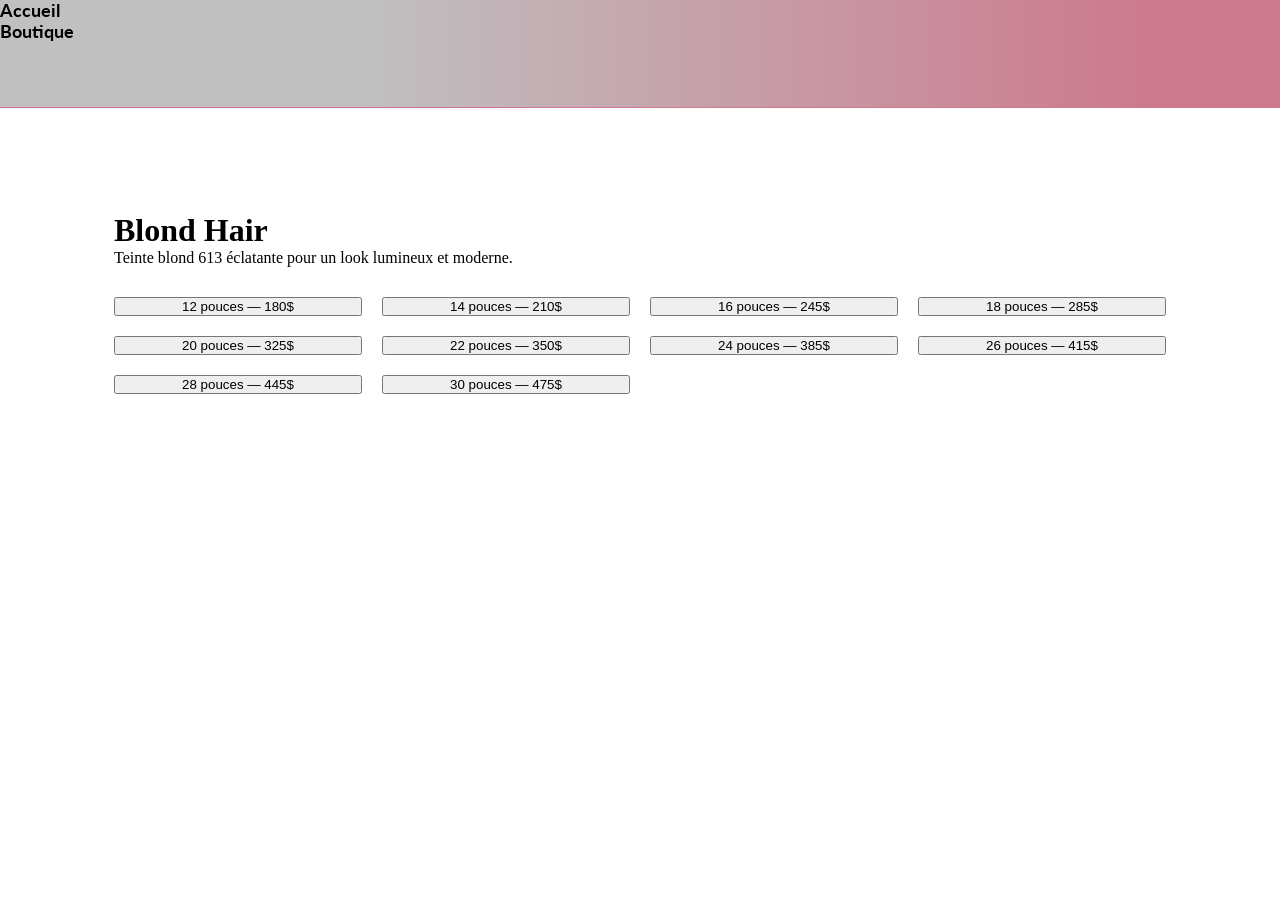
<file: blond.html>
<!DOCTYPE html>
<html lang="fr">
  <head>
    <meta charset="UTF-8" />
    <meta name="viewport" content="width=device-width, initial-scale=1.0" />
    <title>Blond Hair | Luxury Raw Hair</title>
    <meta name="description" content="Blond Hair 613 - extensions blondes lumineuses" />
    <link rel="stylesheet" href="./style/website_style.css" />
    <link rel="stylesheet" href="./style/boutique_style.css" />
    <link rel="stylesheet" href="https://cdn.snipcart.com/themes/v3.4.0/default/snipcart.css" />
  </head>
  <body>
    <nav>
      <ul>
        <li><a href="./index.html">Accueil</a></li>
        <li><a href="./index.html#collection">Boutique</a></li>
      </ul>
    </nav>

    <main style="max-width: 1100px; margin: 80px auto; padding: 24px;">
      <div class="product-page">
        <h1>Blond Hair</h1>
        <p>Teinte blond 613 éclatante pour un look lumineux et moderne.</p>

        <div style="display: grid; grid-template-columns: repeat(auto-fit, minmax(220px, 1fr)); gap: 20px; margin-top: 30px;">
          <button class="snipcart-add-item"
            data-item-id="blond-12"
            data-item-name="Blond Hair 12 pouces"
            data-item-price="180"
            data-item-url="https://luxuryrawhair.netlify.app/blond.html"
            data-item-image="https://luxuryrawhair.netlify.app/img/BLONDE_1.png"
            data-item-custom1-name="Texture"
            data-item-custom1-options="Straight"
            data-item-custom2-name="Longueur"
            data-item-custom2-options="12 pouces">
            12 pouces — 180$
          </button>

          <button class="snipcart-add-item"
            data-item-id="blond-14"
            data-item-name="Blond Hair 14 pouces"
            data-item-price="210"
            data-item-url="https://luxuryrawhair.netlify.app/blond.html"
            data-item-image="https://luxuryrawhair.netlify.app/img/BLONDE_1.png"
            data-item-custom1-name="Texture"
            data-item-custom1-options="Straight"
            data-item-custom2-name="Longueur"
            data-item-custom2-options="14 pouces">
            14 pouces — 210$
          </button>

          <button class="snipcart-add-item"
            data-item-id="blond-16"
            data-item-name="Blond Hair 16 pouces"
            data-item-price="245"
            data-item-url="https://luxuryrawhair.netlify.app/blond.html"
            data-item-image="https://luxuryrawhair.netlify.app/img/BLONDE_1.png"
            data-item-custom1-name="Texture"
            data-item-custom1-options="Straight"
            data-item-custom2-name="Longueur"
            data-item-custom2-options="16 pouces">
            16 pouces — 245$
          </button>

          <button class="snipcart-add-item"
            data-item-id="blond-18"
            data-item-name="Blond Hair 18 pouces"
            data-item-price="285"
            data-item-url="https://luxuryrawhair.netlify.app/blond.html"
            data-item-image="https://luxuryrawhair.netlify.app/img/BLONDE_1.png"
            data-item-custom1-name="Texture"
            data-item-custom1-options="Straight"
            data-item-custom2-name="Longueur"
            data-item-custom2-options="18 pouces">
            18 pouces — 285$
          </button>

          <button class="snipcart-add-item"
            data-item-id="blond-20"
            data-item-name="Blond Hair 20 pouces"
            data-item-price="325"
            data-item-url="https://luxuryrawhair.netlify.app/blond.html"
            data-item-image="https://luxuryrawhair.netlify.app/img/BLONDE_1.png"
            data-item-custom1-name="Texture"
            data-item-custom1-options="Straight"
            data-item-custom2-name="Longueur"
            data-item-custom2-options="20 pouces">
            20 pouces — 325$
          </button>

          <button class="snipcart-add-item"
            data-item-id="blond-22"
            data-item-name="Blond Hair 22 pouces"
            data-item-price="350"
            data-item-url="https://luxuryrawhair.netlify.app/blond.html"
            data-item-image="https://luxuryrawhair.netlify.app/img/BLONDE_1.png"
            data-item-custom1-name="Texture"
            data-item-custom1-options="Straight"
            data-item-custom2-name="Longueur"
            data-item-custom2-options="22 pouces">
            22 pouces — 350$
          </button>

          <button class="snipcart-add-item"
            data-item-id="blond-24"
            data-item-name="Blond Hair 24 pouces"
            data-item-price="385"
            data-item-url="https://luxuryrawhair.netlify.app/blond.html"
            data-item-image="https://luxuryrawhair.netlify.app/img/BLONDE_1.png"
            data-item-custom1-name="Texture"
            data-item-custom1-options="Straight"
            data-item-custom2-name="Longueur"
            data-item-custom2-options="24 pouces">
            24 pouces — 385$
          </button>

          <button class="snipcart-add-item"
            data-item-id="blond-26"
            data-item-name="Blond Hair 26 pouces"
            data-item-price="415"
            data-item-url="https://luxuryrawhair.netlify.app/blond.html"
            data-item-image="https://luxuryrawhair.netlify.app/img/BLONDE_1.png"
            data-item-custom1-name="Texture"
            data-item-custom1-options="Straight"
            data-item-custom2-name="Longueur"
            data-item-custom2-options="26 pouces">
            26 pouces — 415$
          </button>

          <button class="snipcart-add-item"
            data-item-id="blond-28"
            data-item-name="Blond Hair 28 pouces"
            data-item-price="445"
            data-item-url="https://luxuryrawhair.netlify.app/blond.html"
            data-item-image="https://luxuryrawhair.netlify.app/img/BLONDE_1.png"
            data-item-custom1-name="Texture"
            data-item-custom1-options="Straight"
            data-item-custom2-name="Longueur"
            data-item-custom2-options="28 pouces">
            28 pouces — 445$
          </button>

          <button class="snipcart-add-item"
            data-item-id="blond-30"
            data-item-name="Blond Hair 30 pouces"
            data-item-price="475"
            data-item-url="https://luxuryrawhair.netlify.app/blond.html"
            data-item-image="https://luxuryrawhair.netlify.app/img/BLONDE_1.png"
            data-item-custom1-name="Texture"
            data-item-custom1-options="Straight"
            data-item-custom2-name="Longueur"
            data-item-custom2-options="30 pouces">
            30 pouces — 475$
          </button>
        </div>
      </div>
    </main>

    <script>
      window.SnipcartSettings = {
        publicApiKey: "ODk4YWQ1ZGYtMzM3Zi00MzZmLThhMDktMGUzYzZkMDczMzY3NjM4ODEwNjgxOTY5OTM5OTAx",
        loadStrategy: "on-user-interaction",
        currency: 'cad',
        modalStyle: 'side',
      };
    </script>
    <script src="https://cdn.snipcart.com/themes/v3.4.0/default/snipcart.js"></script>
    <div hidden id="snipcart" data-api-key="ODk4YWQ1ZGYtMzM3Zi00MzZmLThhMDktMGUzYzZkMDczMzY3NjM4ODEwNjgxOTY5OTM5OTAx"></div>
  </body>
</html>
</file>
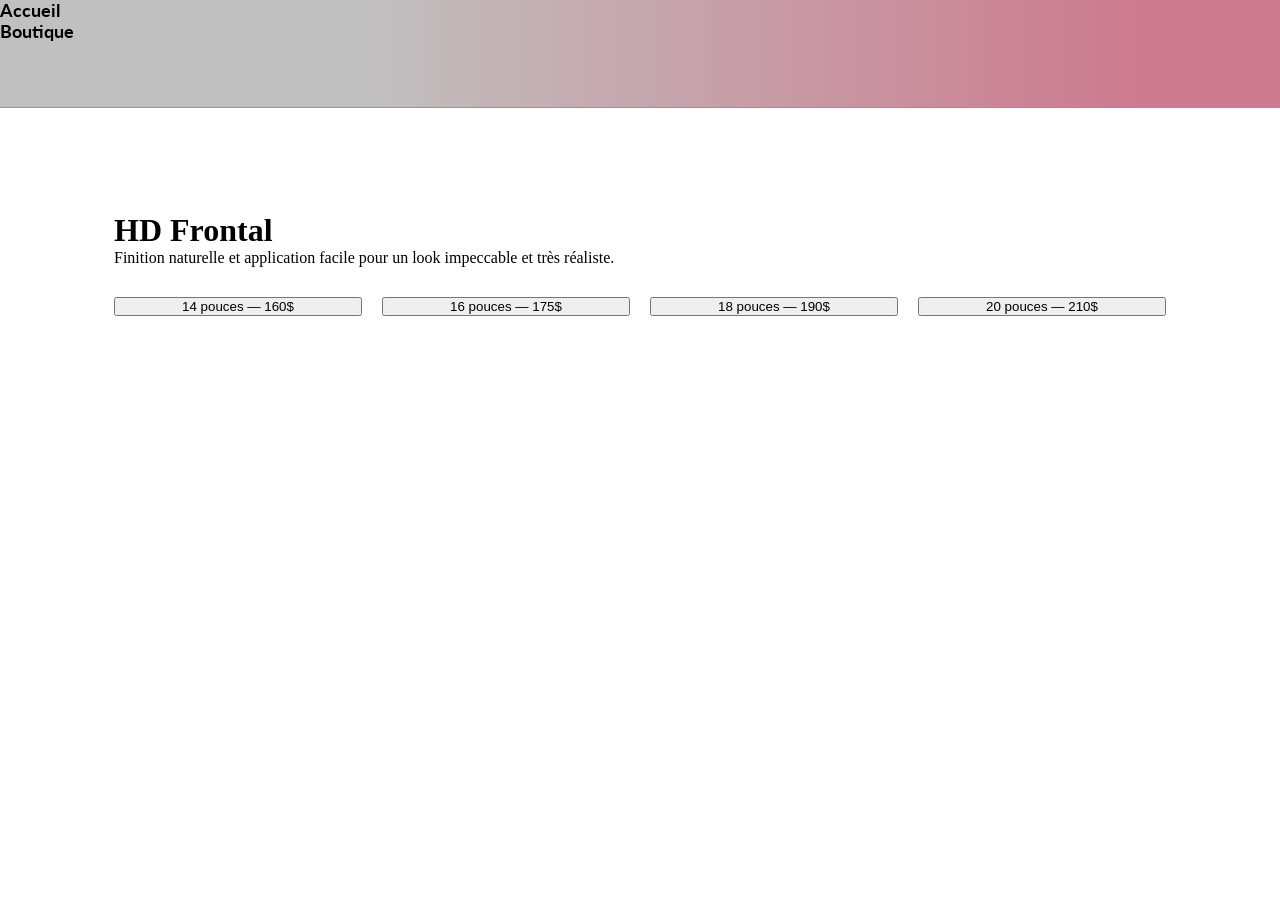
<file: hd-closure.html>
<!DOCTYPE html>
<html lang="fr">
  <head>
    <meta charset="UTF-8" />
    <meta name="viewport" content="width=device-width, initial-scale=1.0" />
    <title>HD Closures | Luxury Raw Hair</title>
    <meta name="description" content="Lace HD premium product with natural finish and easy application" />
    <link rel="stylesheet" href="./style/website_style.css" />
    <link rel="stylesheet" href="./style/boutique_style.css" />
    <link rel="stylesheet" href="https://cdn.snipcart.com/themes/v3.4.0/default/snipcart.css" />
  </head>
  <body>
    <nav>
      <ul>
        <li><a href="./index.html">Accueil</a></li>
        <li><a href="./index.html#collection">Boutique</a></li>
      </ul>
    </nav>

    <main style="max-width: 1100px; margin: 80px auto; padding: 24px;">
      <div class="product-page">
        <h1>HD Frontal</h1>
        <p>Finition naturelle et application facile pour un look impeccable et très réaliste.</p>

        <div style="display: grid; grid-template-columns: repeat(auto-fit, minmax(220px, 1fr)); gap: 20px; margin-top: 30px;">
          <button class="snipcart-add-item"
            data-item-id="hd_closure-14"
            data-item-name="HD Closure 14 pouces"
            data-item-price="160"
            data-item-url="https://luxuryrawhair.netlify.app/hd-closure.html"
            data-item-image="https://luxuryrawhair.netlify.app/img/LACE_1.png"
            data-item-custom1-name="Texture"
            data-item-custom1-options="Straight|Body Wave"
            data-item-custom2-name="Longueur"
            data-item-custom2-options="14 pouces">
            14 pouces — 160$
          </button>

          <button class="snipcart-add-item"
            data-item-id="hd_closure-16"
            data-item-name="HD Closure 16 pouces"
            data-item-price="175"
            data-item-url="https://luxuryrawhair.netlify.app/hd-closure.html"
            data-item-image="https://luxuryrawhair.netlify.app/img/LACE_1.png"
            data-item-custom1-name="Texture"
            data-item-custom1-options="Straight|Body Wave"
            data-item-custom2-name="Longueur"
            data-item-custom2-options="16 pouces">
            16 pouces — 175$
          </button>

          <button class="snipcart-add-item"
            data-item-id="hd_closure-18"
            data-item-name="HD Closure 18 pouces"
            data-item-price="190"
            data-item-url="https://luxuryrawhair.netlify.app/hd-closure.html"
            data-item-image="https://luxuryrawhair.netlify.app/img/LACE_1.png"
            data-item-custom1-name="Texture"
            data-item-custom1-options="Straight|Body Wave"
            data-item-custom2-name="Longueur"
            data-item-custom2-options="18 pouces">
            18 pouces — 190$
          </button>

          <button class="snipcart-add-item"
            data-item-id="hd_closure-20"
            data-item-name="HD Closure 20 pouces"
            data-item-price="210"
            data-item-url="https://luxuryrawhair.netlify.app/hd-closure.html"
            data-item-image="https://luxuryrawhair.netlify.app/img/LACE_1.png"
            data-item-custom1-name="Texture"
            data-item-custom1-options="Straight|Body Wave"
            data-item-custom2-name="Longueur"
            data-item-custom2-options="20 pouces">
            20 pouces — 210$
          </button>
        </div>
      </div>
    </main>

    <script>
      window.SnipcartSettings = {
        publicApiKey: "ODk4YWQ1ZGYtMzM3Zi00MzZmLThhMDktMGUzYzZkMDczMzY3NjM4ODEwNjgxOTY5OTM5OTAx",
        loadStrategy: "on-user-interaction",
        currency: 'cad',
        modalStyle: 'side',
      };
    </script>
    <script src="https://cdn.snipcart.com/themes/v3.4.0/default/snipcart.js"></script>
    <div hidden id="snipcart" data-api-key="ODk4YWQ1ZGYtMzM3Zi00MzZmLThhMDktMGUzYzZkMDczMzY3NjM4ODEwNjgxOTY5OTM5OTAx"></div>
  </body>
</html>
</file>
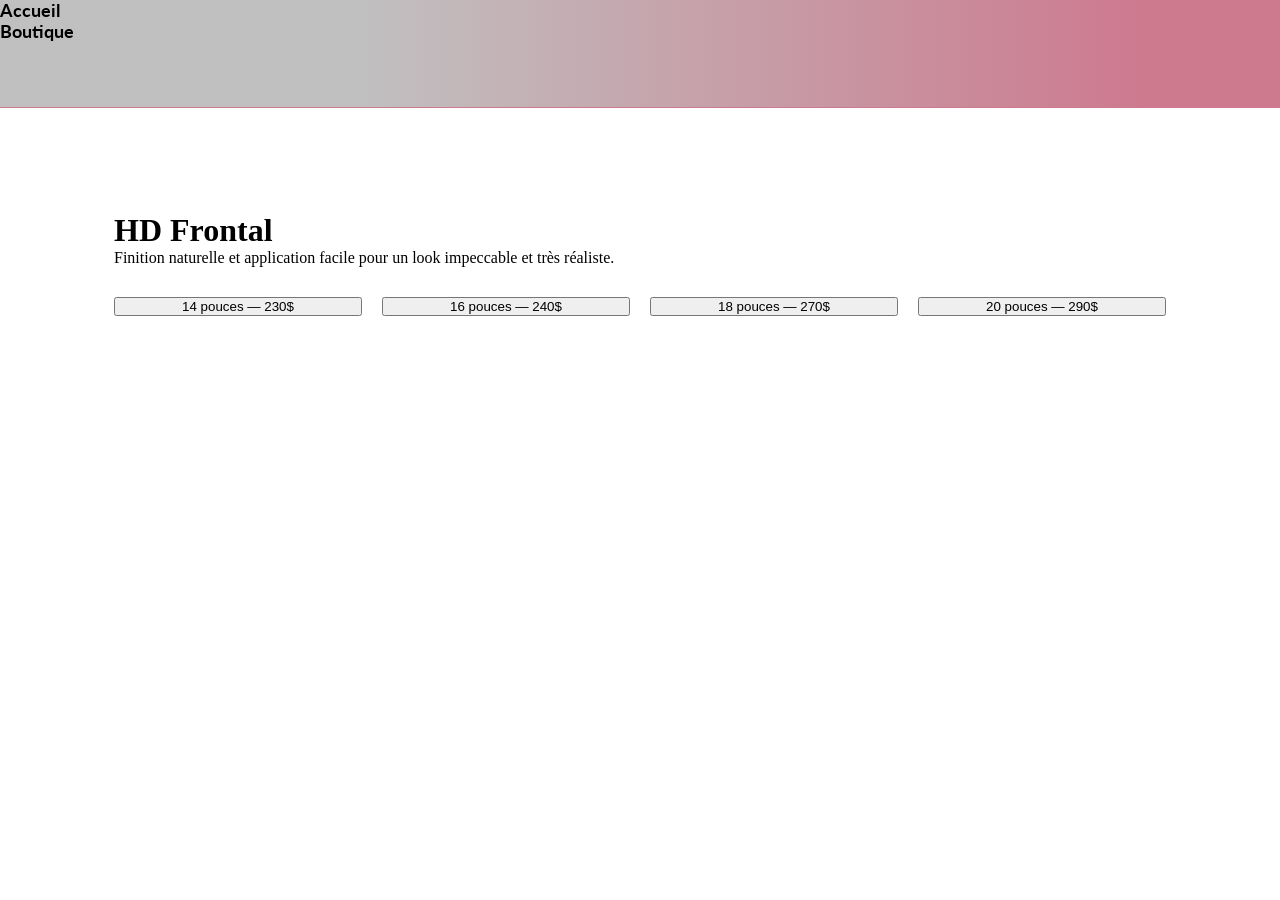
<file: hd-frontal.html>
<!DOCTYPE html>
<html lang="fr">
  <head>
    <meta charset="UTF-8" />
    <meta name="viewport" content="width=device-width, initial-scale=1.0" />
    <title>HD FRONTALS | Luxury Raw Hair</title>
    <meta name="description" content="Lace HD premium product with natural finish and easy application" />
    <link rel="stylesheet" href="./style/website_style.css" />
    <link rel="stylesheet" href="./style/boutique_style.css" />
    <link rel="stylesheet" href="https://cdn.snipcart.com/themes/v3.4.0/default/snipcart.css" />
  </head>
  <body>
    <nav>
      <ul>
        <li><a href="./index.html">Accueil</a></li>
        <li><a href="./index.html#collection">Boutique</a></li>
      </ul>
    </nav>

    <main style="max-width: 1100px; margin: 80px auto; padding: 24px;">
      <div class="product-page">
        <h1>HD Frontal</h1>
        <p>Finition naturelle et application facile pour un look impeccable et très réaliste.</p>

        <div style="display: grid; grid-template-columns: repeat(auto-fit, minmax(220px, 1fr)); gap: 20px; margin-top: 30px;">
          <button class="snipcart-add-item"
            data-item-id="hd_frontal-14"
            data-item-name="HD Frontal 14 pouces"
            data-item-price="230"
            data-item-url="https://luxuryrawhair.netlify.app/hd-frontal.html"
            data-item-image="https://luxuryrawhair.netlify.app/img/LACE_1.png"
            data-item-custom1-name="Texture"
            data-item-custom1-options="Straight|Body Wave"
            data-item-custom2-name="Longueur"
            data-item-custom2-options="14 pouces">
            14 pouces — 230$
          </button>

          <button class="snipcart-add-item"
            data-item-id="hd_frontal-16"
            data-item-name="HD Frontal 16 pouces"
            data-item-price="240"
            data-item-url="https://luxuryrawhair.netlify.app/hd-frontal.html"
            data-item-image="https://luxuryrawhair.netlify.app/img/LACE_1.png"
            data-item-custom1-name="Texture"
            data-item-custom1-options="Straight|Body Wave"
            data-item-custom2-name="Longueur"
            data-item-custom2-options="16 pouces">
            16 pouces — 240$
          </button>

          <button class="snipcart-add-item"
            data-item-id="hd_frontal-18"
            data-item-name="HD Frontal 18 pouces"
            data-item-price="270"
            data-item-url="https://luxuryrawhair.netlify.app/hd-frontal.html"
            data-item-image="https://luxuryrawhair.netlify.app/img/LACE_1.png"
            data-item-custom1-name="Texture"
            data-item-custom1-options="Straight|Body Wave"
            data-item-custom2-name="Longueur"
            data-item-custom2-options="18 pouces">
            18 pouces — 270$
          </button>

          <button class="snipcart-add-item"
            data-item-id="hd_frontal-20"
            data-item-name="HD Frontal 20 pouces"
            data-item-price="290"
            data-item-url="https://luxuryrawhair.netlify.app/hd-frontal.html"
            data-item-image="https://luxuryrawhair.netlify.app/img/LACE_1.png"
            data-item-custom1-name="Texture"
            data-item-custom1-options="Straight|Body Wave"
            data-item-custom2-name="Longueur"
            data-item-custom2-options="20 pouces">
            20 pouces — 290$
          </button>
        </div>
      </div>
    </main>

    <script>
      window.SnipcartSettings = {
        publicApiKey: "ODk4YWQ1ZGYtMzM3Zi00MzZmLThhMDktMGUzYzZkMDczMzY3NjM4ODEwNjgxOTY5OTM5OTAx",
        loadStrategy: "on-user-interaction",
        currency: 'cad',
        modalStyle: 'side',
      };
    </script>
    <script src="https://cdn.snipcart.com/themes/v3.4.0/default/snipcart.js"></script>
    <div hidden id="snipcart" data-api-key="ODk4YWQ1ZGYtMzM3Zi00MzZmLThhMDktMGUzYzZkMDczMzY3NjM4ODEwNjgxOTY5OTM5OTAx"></div>
  </body>
</html>
</file>
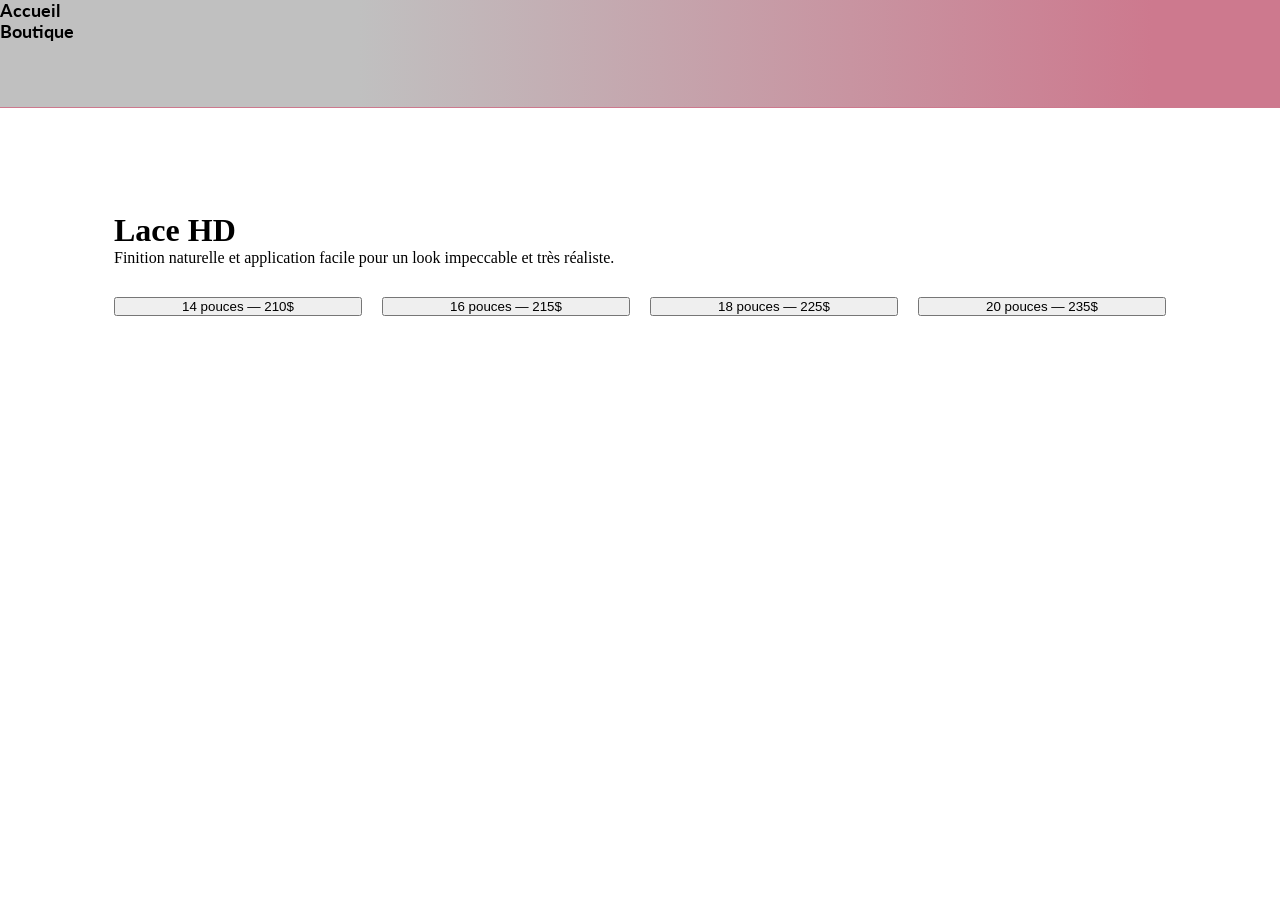
<file: lace-hd.html>
<!DOCTYPE html>
<html lang="fr">
  <head>
    <meta charset="UTF-8" />
    <meta name="viewport" content="width=device-width, initial-scale=1.0" />
    <title>Lace HD | Luxury Raw Hair</title>
    <meta name="description" content="Lace HD premium product with natural finish and easy application" />
    <link rel="stylesheet" href="./style/website_style.css" />
    <link rel="stylesheet" href="./style/boutique_style.css" />
    <link rel="stylesheet" href="https://cdn.snipcart.com/themes/v3.4.0/default/snipcart.css" />
  </head>
  <body>
    <nav>
      <ul>
        <li><a href="./index.html">Accueil</a></li>
        <li><a href="./index.html#collection">Boutique</a></li>
      </ul>
    </nav>

    <main style="max-width: 1100px; margin: 80px auto; padding: 24px;">
      <div class="product-page">
        <h1>Lace HD</h1>
        <p>Finition naturelle et application facile pour un look impeccable et très réaliste.</p>

        <div style="display: grid; grid-template-columns: repeat(auto-fit, minmax(220px, 1fr)); gap: 20px; margin-top: 30px;">
          <button class="snipcart-add-item"
            data-item-id="lace_hd-14"
            data-item-name="Lace HD 14 pouces"
            data-item-price="210"
            data-item-url="https://luxuryrawhair.netlify.app/lace-hd.html"
            data-item-image="https://luxuryrawhair.netlify.app/img/LACE_1.png"
            data-item-custom1-name="Texture"
            data-item-custom1-options="Straight|Body Wave"
            data-item-custom2-name="Longueur"
            data-item-custom2-options="14 pouces">
            14 pouces — 210$
          </button>

          <button class="snipcart-add-item"
            data-item-id="lace_hd-16"
            data-item-name="Lace HD 16 pouces"
            data-item-price="215"
            data-item-url="https://luxuryrawhair.netlify.app/lace-hd.html"
            data-item-image="https://luxuryrawhair.netlify.app/img/LACE_1.png"
            data-item-custom1-name="Texture"
            data-item-custom1-options="Straight|Body Wave"
            data-item-custom2-name="Longueur"
            data-item-custom2-options="16 pouces">
            16 pouces — 215$
          </button>

          <button class="snipcart-add-item"
            data-item-id="lace_hd-18"
            data-item-name="Lace HD 18 pouces"
            data-item-price="225"
            data-item-url="https://luxuryrawhair.netlify.app/lace-hd.html"
            data-item-image="https://luxuryrawhair.netlify.app/img/LACE_1.png"
            data-item-custom1-name="Texture"
            data-item-custom1-options="Straight|Body Wave"
            data-item-custom2-name="Longueur"
            data-item-custom2-options="18 pouces">
            18 pouces — 225$
          </button>

          <button class="snipcart-add-item"
            data-item-id="lace_hd-20"
            data-item-name="Lace HD 20 pouces"
            data-item-price="235"
            data-item-url="https://luxuryrawhair.netlify.app/lace-hd.html"
            data-item-image="https://luxuryrawhair.netlify.app/img/LACE_1.png"
            data-item-custom1-name="Texture"
            data-item-custom1-options="Straight|Body Wave"
            data-item-custom2-name="Longueur"
            data-item-custom2-options="20 pouces">
            20 pouces — 235$
          </button>
        </div>
      </div>
    </main>

    <script>
      window.SnipcartSettings = {
        publicApiKey: "M2NiNzU2NGItZTNiNy00ODQ3LWFjOTktY2E5ZDZkMjg3ZDAzNjM4ODEwNjgxOTY5OTM5OTAx",
        loadStrategy: "on-user-interaction",
        currency: 'cad',
        modalStyle: 'side',
      };
    </script>
    <script src="https://cdn.snipcart.com/themes/v3.4.0/default/snipcart.js"></script>
    <div hidden id="snipcart" data-api-key="M2NiNzU2NGItZTNiNy00ODQ3LWFjOTktY2E5ZDZkMjg3ZDAzNjM4ODEwNjgxOTY5OTM5OTAx"></div>
  </body>
</html>
</file>
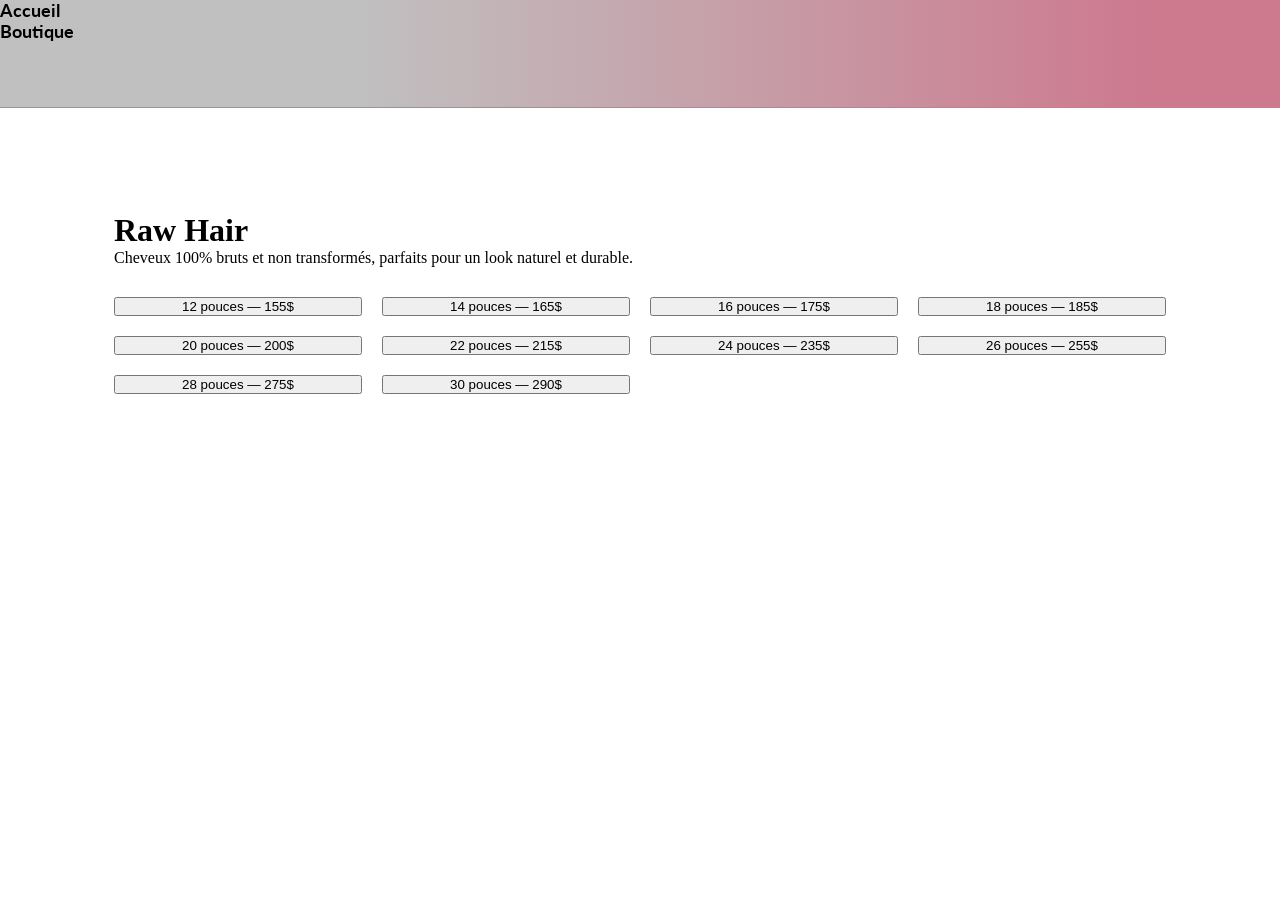
<file: raw-hair.html>
<!DOCTYPE html>
<html lang="fr">
  <head>
    <meta charset="UTF-8" />
    <meta name="viewport" content="width=device-width, initial-scale=1.0" />
    <title>Raw Hair | Luxury Raw Hair</title>
    <meta name="description" content="Raw Hair 100% brut - natural texture and premium quality" />
    <link rel="stylesheet" href="./style/website_style.css" />
    <link rel="stylesheet" href="./style/boutique_style.css" />
    <link rel="stylesheet" href="https://cdn.snipcart.com/themes/v3.4.0/default/snipcart.css" />
  </head>
  <body>
    <nav>
      <ul>
        <li><a href="./index.html">Accueil</a></li>
        <li><a href="./index.html#collection">Boutique</a></li>
      </ul>
    </nav>

    <main style="max-width: 1100px; margin: 80px auto; padding: 24px;">
      <div class="product-page">
        <h1>Raw Hair</h1>
        <p>Cheveux 100% bruts et non transformés, parfaits pour un look naturel et durable.</p>

        <div style="display: grid; grid-template-columns: repeat(auto-fit, minmax(220px, 1fr)); gap: 20px; margin-top: 30px;">
          <button class="snipcart-add-item"
            data-item-id="raw-12"
            data-item-name="Raw Hair 12 pouces"
            data-item-price="155"
            data-item-url="https://luxuryrawhair.netlify.app/raw-hair.html"
            data-item-image="https://luxuryrawhair.netlify.app/img/RAW_1.png"
            data-item-custom1-name="Texture"
            data-item-custom1-options="Straight"
            data-item-custom2-name="Longueur"
            data-item-custom2-options="12 pouces">
            12 pouces — 155$
          </button>

          <button class="snipcart-add-item"
            data-item-id="raw-14"
            data-item-name="Raw Hair 14 pouces"
            data-item-price="165"
            data-item-url="https://luxuryrawhair.netlify.app/raw-hair.html"
            data-item-image="https://luxuryrawhair.netlify.app/img/RAW_1.png"
            data-item-custom1-name="Texture"
            data-item-custom1-options="Straight"
            data-item-custom2-name="Longueur"
            data-item-custom2-options="14 pouces">
            14 pouces — 165$
          </button>

          <button class="snipcart-add-item"
            data-item-id="raw-16"
            data-item-name="Raw Hair 16 pouces"
            data-item-price="175"
            data-item-url="https://luxuryrawhair.netlify.app/raw-hair.html"
            data-item-image="https://luxuryrawhair.netlify.app/img/RAW_1.png"
            data-item-custom1-name="Texture"
            data-item-custom1-options="Straight"
            data-item-custom2-name="Longueur"
            data-item-custom2-options="16 pouces">
            16 pouces — 175$
          </button>

          <button class="snipcart-add-item"
            data-item-id="raw-18"
            data-item-name="Raw Hair 18 pouces"
            data-item-price="185"
            data-item-url="https://luxuryrawhair.netlify.app/raw-hair.html"
            data-item-image="https://luxuryrawhair.netlify.app/img/RAW_1.png"
            data-item-custom1-name="Texture"
            data-item-custom1-options="Straight"
            data-item-custom2-name="Longueur"
            data-item-custom2-options="18 pouces">
            18 pouces — 185$
          </button>

          <button class="snipcart-add-item"
            data-item-id="raw-20"
            data-item-name="Raw Hair 20 pouces"
            data-item-price="200"
            data-item-url="https://luxuryrawhair.netlify.app/raw-hair.html"
            data-item-image="https://luxuryrawhair.netlify.app/img/RAW_1.png"
            data-item-custom1-name="Texture"
            data-item-custom1-options="Straight"
            data-item-custom2-name="Longueur"
            data-item-custom2-options="20 pouces">
            20 pouces — 200$
          </button>

          <button class="snipcart-add-item"
            data-item-id="raw-22"
            data-item-name="Raw Hair 22 pouces"
            data-item-price="215"
            data-item-url="https://luxuryrawhair.netlify.app/raw-hair.html"
            data-item-image="https://luxuryrawhair.netlify.app/img/RAW_1.png"
            data-item-custom1-name="Texture"
            data-item-custom1-options="Straight"
            data-item-custom2-name="Longueur"
            data-item-custom2-options="22 pouces">
            22 pouces — 215$
          </button>

          <button class="snipcart-add-item"
            data-item-id="raw-24"
            data-item-name="Raw Hair 24 pouces"
            data-item-price="235"
            data-item-url="https://luxuryrawhair.netlify.app/raw-hair.html"
            data-item-image="https://luxuryrawhair.netlify.app/img/RAW_1.png"
            data-item-custom1-name="Texture"
            data-item-custom1-options="Straight"
            data-item-custom2-name="Longueur"
            data-item-custom2-options="24 pouces">
            24 pouces — 235$
          </button>

          <button class="snipcart-add-item"
            data-item-id="raw-26"
            data-item-name="Raw Hair 26 pouces"
            data-item-price="255"
            data-item-url="https://luxuryrawhair.netlify.app/raw-hair.html"
            data-item-image="https://luxuryrawhair.netlify.app/img/RAW_1.png"
            data-item-custom1-name="Texture"
            data-item-custom1-options="Straight"
            data-item-custom2-name="Longueur"
            data-item-custom2-options="26 pouces">
            26 pouces — 255$
          </button>

          <button class="snipcart-add-item"
            data-item-id="raw-28"
            data-item-name="Raw Hair 28 pouces"
            data-item-price="275"
            data-item-url="https://luxuryrawhair.netlify.app/raw-hair.html"
            data-item-image="https://luxuryrawhair.netlify.app/img/RAW_1.png"
            data-item-custom1-name="Texture"
            data-item-custom1-options="Straight"
            data-item-custom2-name="Longueur"
            data-item-custom2-options="28 pouces">
            28 pouces — 275$
          </button>

          <button class="snipcart-add-item"
            data-item-id="raw-30"
            data-item-name="Raw Hair 30 pouces"
            data-item-price="290"
            data-item-url="https://luxuryrawhair.netlify.app/raw-hair.html"
            data-item-image="https://luxuryrawhair.netlify.app/img/RAW_1.png"
            data-item-custom1-name="Texture"
            data-item-custom1-options="Straight"
            data-item-custom2-name="Longueur"
            data-item-custom2-options="30 pouces">
            30 pouces — 290$
          </button>
        </div>
      </div>
    </main>

    <script>
      window.SnipcartSettings = {
        publicApiKey: "ODk4YWQ1ZGYtMzM3Zi00MzZmLThhMDktMGUzYzZkMDczMzY3NjM4ODEwNjgxOTY5OTM5OTAx",
        loadStrategy: "on-user-interaction",
        currency: 'cad',
        modalStyle: 'side',
      };
    </script>
    <script src="https://cdn.snipcart.com/themes/v3.4.0/default/snipcart.js"></script>
    <div hidden id="snipcart" data-api-key="ODk4YWQ1ZGYtMzM3Zi00MzZmLThhMDktMGUzYzZkMDczMzY3NjM4ODEwNjgxOTY5OTM5OTAx"></div>
  </body>
</html>
</file>
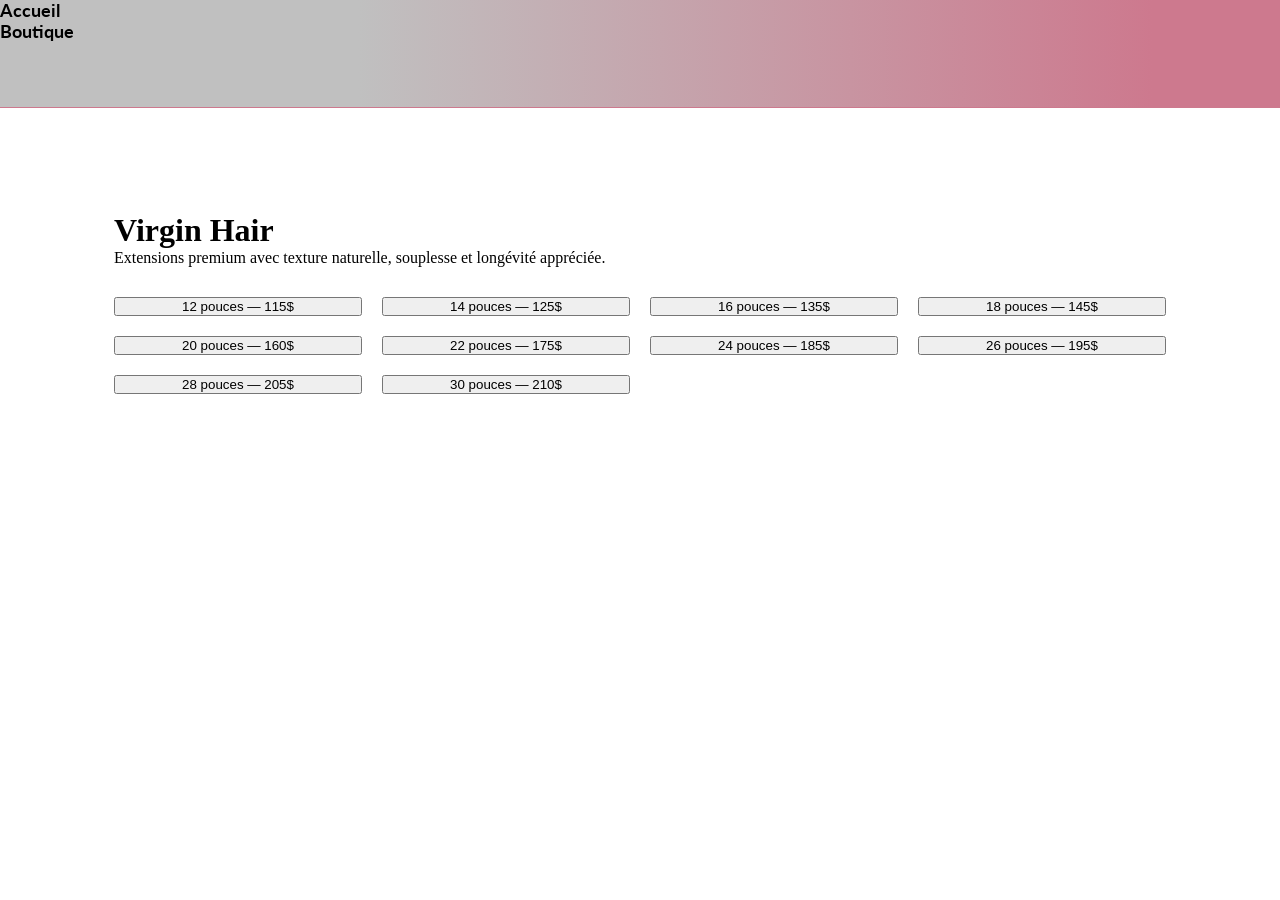
<file: virgin.html>
<!DOCTYPE html>
<html lang="fr">
  <head>
    <meta charset="UTF-8" />
    <meta name="viewport" content="width=device-width, initial-scale=1.0" />
    <title>Virgin Hair | Luxury Raw Hair</title>
    <meta name="description" content="Virgin Hair premium extensions with soft texture and long durability" />
    <link rel="stylesheet" href="./style/website_style.css" />
    <link rel="stylesheet" href="./style/boutique_style.css" />
    <link rel="stylesheet" href="https://cdn.snipcart.com/themes/v3.4.0/default/snipcart.css" />
  </head>
  <body>
    <nav>
      <ul>
        <li><a href="./index.html">Accueil</a></li>
        <li><a href="./index.html#collection">Boutique</a></li>
      </ul>
    </nav>

    <main style="max-width: 1100px; margin: 80px auto; padding: 24px;">
      <div class="product-page">
        <h1>Virgin Hair</h1>
        <p>Extensions premium avec texture naturelle, souplesse et longévité appréciée.</p>

        <div style="display: grid; grid-template-columns: repeat(auto-fit, minmax(220px, 1fr)); gap: 20px; margin-top: 30px;">
          <button class="snipcart-add-item"
            data-item-id="virgin-12"
            data-item-name="Virgin Hair 12 pouces"
            data-item-price="115"
            data-item-url="https://luxuryrawhair.netlify.app/virgin.html"
            data-item-image="https://luxuryrawhair.netlify.app/img/VIRGIN_1.png"
            data-item-custom1-name="Texture"
            data-item-custom1-options="Straight|Body Wave"
            data-item-custom2-name="Longueur"
            data-item-custom2-options="12 pouces">
            12 pouces — 115$
          </button>

          <button class="snipcart-add-item"
            data-item-id="virgin-14"
            data-item-name="Virgin Hair 14 pouces"
            data-item-price="125"
            data-item-url="https://luxuryrawhair.netlify.app/virgin.html"
            data-item-image="https://luxuryrawhair.netlify.app/img/VIRGIN_1.png"
            data-item-custom1-name="Texture"
            data-item-custom1-options="Straight|Body Wave"
            data-item-custom2-name="Longueur"
            data-item-custom2-options="14 pouces">
            14 pouces — 125$
          </button>

          <button class="snipcart-add-item"
            data-item-id="virgin-16"
            data-item-name="Virgin Hair 16 pouces"
            data-item-price="135"
            data-item-url="https://luxuryrawhair.netlify.app/virgin.html"
            data-item-image="https://luxuryrawhair.netlify.app/img/VIRGIN_1.png"
            data-item-custom1-name="Texture"
            data-item-custom1-options="Straight|Body Wave"
            data-item-custom2-name="Longueur"
            data-item-custom2-options="16 pouces">
            16 pouces — 135$
          </button>

          <button class="snipcart-add-item"
            data-item-id="virgin-18"
            data-item-name="Virgin Hair 18 pouces"
            data-item-price="145"
            data-item-url="https://luxuryrawhair.netlify.app/virgin.html"
            data-item-image="https://luxuryrawhair.netlify.app/img/VIRGIN_1.png"
            data-item-custom1-name="Texture"
            data-item-custom1-options="Straight|Body Wave"
            data-item-custom2-name="Longueur"
            data-item-custom2-options="18 pouces">
            18 pouces — 145$
          </button>

          <button class="snipcart-add-item"
            data-item-id="virgin-20"
            data-item-name="Virgin Hair 20 pouces"
            data-item-price="160"
            data-item-url="https://luxuryrawhair.netlify.app/virgin.html"
            data-item-image="https://luxuryrawhair.netlify.app/img/VIRGIN_1.png"
            data-item-custom1-name="Texture"
            data-item-custom1-options="Straight|Body Wave"
            data-item-custom2-name="Longueur"
            data-item-custom2-options="20 pouces">
            20 pouces — 160$
          </button>

          <button class="snipcart-add-item"
            data-item-id="virgin-22"
            data-item-name="Virgin Hair 22 pouces"
            data-item-price="175"
            data-item-url="https://luxuryrawhair.netlify.app/virgin.html"
            data-item-image="https://luxuryrawhair.netlify.app/img/VIRGIN_1.png"
            data-item-custom1-name="Texture"
            data-item-custom1-options="Straight|Body Wave"
            data-item-custom2-name="Longueur"
            data-item-custom2-options="22 pouces">
            22 pouces — 175$
          </button>

          <button class="snipcart-add-item"
            data-item-id="virgin-24"
            data-item-name="Virgin Hair 24 pouces"
            data-item-price="185"
            data-item-url="https://luxuryrawhair.netlify.app/virgin.html"
            data-item-image="https://luxuryrawhair.netlify.app/img/VIRGIN_1.png"
            data-item-custom1-name="Texture"
            data-item-custom1-options="Straight|Body Wave"
            data-item-custom2-name="Longueur"
            data-item-custom2-options="24 pouces">
            24 pouces — 185$
          </button>

          <button class="snipcart-add-item"
            data-item-id="virgin-26"
            data-item-name="Virgin Hair 26 pouces"
            data-item-price="195"
            data-item-url="https://luxuryrawhair.netlify.app/virgin.html"
            data-item-image="https://luxuryrawhair.netlify.app/img/VIRGIN_1.png"
            data-item-custom1-name="Texture"
            data-item-custom1-options="Straight|Body Wave"
            data-item-custom2-name="Longueur"
            data-item-custom2-options="26 pouces">
            26 pouces — 195$
          </button>

          <button class="snipcart-add-item"
            data-item-id="virgin-28"
            data-item-name="Virgin Hair 28 pouces"
            data-item-price="205"
            data-item-url="https://luxuryrawhair.netlify.app/virgin.html"
            data-item-image="https://luxuryrawhair.netlify.app/img/VIRGIN_1.png"
            data-item-custom1-name="Texture"
            data-item-custom1-options="Straight|Body Wave"
            data-item-custom2-name="Longueur"
            data-item-custom2-options="28 pouces">
            28 pouces — 205$
          </button>

          <button class="snipcart-add-item"
            data-item-id="virgin-30"
            data-item-name="Virgin Hair 30 pouces"
            data-item-price="210"
            data-item-url="https://luxuryrawhair.netlify.app/virgin.html"
            data-item-image="https://luxuryrawhair.netlify.app/img/VIRGIN_1.png"
            data-item-custom1-name="Texture"
            data-item-custom1-options="Straight|Body Wave"
            data-item-custom2-name="Longueur"
            data-item-custom2-options="30 pouces">
            30 pouces — 210$
          </button>
        </div>
      </div>
    </main>

    <script>
      window.SnipcartSettings = {
        publicApiKey: "ODk4YWQ1ZGYtMzM3Zi00MzZmLThhMDktMGUzYzZkMDczMzY3NjM4ODEwNjgxOTY5OTM5OTAx",
        loadStrategy: "on-user-interaction",
        currency: 'cad',
        modalStyle: 'side',
      };
    </script>
    <script src="https://cdn.snipcart.com/themes/v3.4.0/default/snipcart.js"></script>
    <div hidden id="snipcart" data-api-key="ODk4YWQ1ZGYtMzM3Zi00MzZmLThhMDktMGUzYzZkMDczMzY3NjM4ODEwNjgxOTY5OTM5OTAx"></div>
  </body>
</html>
</file>
<file: style/website_style.css>
@import url('https://fonts.googleapis.com/css2?family=DM+Sans:ital,opsz,wght@0,9..40,100..1000;1,9..40,100..1000&family=Lato:ital,wght@0,100;0,300;0,400;0,700;0,900;1,100;1,300;1,400;1,700;1,900&family=Oswald:wght@200..700&display=swap');
*
{
    margin: 0;
    padding: 0;
    list-style: none;
    text-decoration: none;
    box-sizing: border-box;
    scroll-behavior: smooth;
}
body::selection
{
    background: #94946a;
}

:root
{
    --home_bars: #e297a7;
    --background_home: #cd798e;
    --background_collection:#d94c61;
    --backgorund_about:#d48ea6;
    --background_opinion: #f2abb5;
    --background_contact: whitesmoke;
    --background_footer: white;
    --background_button: #c0c0c0;
    --button_color: black;
    --button_shadow: gray;
    --button_font_color: #fff;
    
}

nav
{
    position: relative;
    width: 100%;
    height: 12vh;
    background-image: linear-gradient(90deg,rgba(192, 192, 192, 1) 28%, rgba(205, 121, 142, 1) 90%);
    border-bottom: 1px solid var(--background_home);
}
.navbar_container 
{
    position: relative;
    width: 100%;
    display: flex;
    justify-content: center;
    align-items: center;
}
.navbar_menu
{
    padding-top: 5px;
    display: flex;
    flex-wrap: wrap;
    flex-direction: row;
    justify-content: center;
}
.navbar_menu li
{
    padding: 20px;
}
nav li a
{
    font-family: 'Lato', sans-serif;
    color: black;
    font-size: 1.1rem;
    font-weight: bold;
}

nav li a:hover
{
    color: #3B3B3B;
}

.package
{
    padding: 4px;
    border-radius: 25px;
    border: 1px solid gray;
    background: white;
    cursor: pointer;
}
.navbar_toggle
{
    display: none;
}
.package:hover
{
    transform: scale(1.1);
}

.home
{
    position: relative;
    width: 100%;
    height: 90vh;
    display: flex;
    flex-direction: column;
    justify-content: center;
    align-items: center;
    padding-top: 20px;
    background:var(--background_home);
    padding-top: 40px;
}
.home h1
{
    position: relative;
    margin: 20px 0;
    text-align: center;
    line-height: 1.2;
    font-size: 2rem;
    cursor: pointer;
    z-index: 4;
    transition: ease-in 0.2s;
}

.home h1:hover
{
    transform: scale(1.2);
}

.bars
{
    position: absolute;
    width: 100%;
    height: 100%;
}
.bars ul
{
    display: flex;
    justify-content: space-around;
    align-items: center;
    flex-direction: row;
}
.bars li
{
    position: relative;
    width: 150px;
    height: 100vh;
    background-image: radial-gradient(circle,rgba(226, 151, 167, 0.93) 52%, rgba(205, 121, 142, 0.94) 93%);
    border: 1px solid var(--background_home);
}
.home img
{
    position: relative;
    width: 450px;
    height: auto;
    border-radius: 10px;
}

.shipping
{
    position: relative;
    background: black;
    font-size: 1.2rem;
    color: white;
    padding: 15px 0;
    overflow:hidden;
    width: 100%;
}

.shipping_animation
{
    position: relative;
    width: auto;
    max-width: 100%;
    display: inline-flex;
    flex-direction: column;
    align-items: center;
    padding: 0 1rem;
    white-space: nowrap;
    animation: shipping 8s ease-in-out infinite;
}

@keyframes shipping {
  0% {
    transform: translateX(-100vw);
  }
  40% {
    transform: translateX(calc(50vw - 50%));
  }
  60% {
    transform: translateX(calc(50vw - 50%));
  }
  100% {
    transform: translateX(100vw);
  }
}

#home_btn
{
    position: absolute;
    bottom: 15%;
    left: 50%;
    transform: translateX(-50%);
    padding: 10px;
    font-family: 'Lato', sans-serif;
    font-weight: bold;
    background: linear-gradient(90deg,rgba(255, 135, 161, 0.93) 0%, rgba(255, 84, 127, 1) 100%);
    color: white;
    border: 1px solid gray;
    border-radius: 20px;
    cursor: pointer;
    transition: .3s ease-in;
    z-index: 10;
}

#home_btn:hover
{
    font-size: 1.2rem;
}


.collection
{
    position: relative;
    width: 100%;
    min-height: 80vh;
    background: var(--background_collection);
    padding: 20px 0 30px;
}

.collection_title
{
    padding: 0 20px 20px 20px;
    font-size: 2rem;
    font-weight: bold;
    font-family: 'Lato';
}

.collection ul
{
    width: 100%;
    display: flex;
    justify-content: center;
    align-items: center;
}

.collection ul li
{
    display: flex;
    flex-direction: column;
    justify-content: flex-end;
    align-items: center;
    margin: 20px;
    font-size: 1.7rem;
    color: white;
    border-radius: 25px;
}
.collection ul li:hover
{
    transform: scale(1.05);
}

.collection ul li a
{
    margin: 50px 0 -15px 0;
    padding: 10px;
    background: linear-gradient(90deg,rgba(255, 135, 161, 0.93) 0%, rgba(255, 84, 127, 1) 100%);
    border-radius: 25px;
    font-family: 'Lato', sans-serif;
    border: 1px solid var(--background_collection);
    color: white;
    box-shadow: 0 3px var(--button_shadow);
    font-size: 1.2rem;
    cursor: pointer;
}

.collection ul li a:hover
{
    transform: scale(1.05);
}
.img_1
{
    background: url(../img/RAW_HAIR.jpg);
    background-position: center;
    background-size: cover;
}

.img_2
{
    background: url(../img/VIRGIN_HAIR.jpg);
    background-position: center;
    background-size: cover;
}
.img_3
{
    background: url(../img/BLONDE_613.jpg);
    background-position: center;
    background-size: cover;
}

.img_4
{
    background: url(../img/LACE_HAIR.JPG);
    background-position: center;
    background-size: cover;
}

.img_5
{
    background: url(../img/CLOSURE_1.JPG);
    background-position: center;
    background-size: cover;
}

.img_1, .img_2, .img_3, .img_4, .img_5
{
    position: relative;
    width: 100%;
    height: 70vh;
}

.about
{
    position: relative;
    width: 100%;
    height: 100vh;
    background: var(--backgorund_about);
    display: flex;
}
.about img
{
    position: relative;
    width: 50%;
    height: auto;
    border-radius: 10px;
}
.description
{
    margin: 20px;
}
.description h2
{
    font-family: 'Owsald',sans-serif;
    font-size: 3.2rem;
    margin: 30px 0;
}

.description h3
{
    font-size: 2.3rem;
    padding: 30px 0 10px 0;
}

.description p
{
    font-family: 'Lato', sans-serif;
}

.opinion
{
    position: relative;
    width: 100%;
    min-height: 55vh;
    background: var(--background_opinion);
    padding: 30px 0;
}

.opinion h2
{
    padding: 30px 0 0 30px;
    font-size: 2.2rem;
    font-family: 'Oswald', sans-serif;
    font-weight: bold;
}

.opinion ul
{
    position: relative;
    width: 100%;
    padding: 30px 0;
    display: flex;
    justify-content: center;
    align-items: center;

}

.opinion ul li
{
    display: flex;
    flex-direction: column;
    align-items: center;
}

.opinion ul li img
{
    position: relative;
    border-radius: 100%;
    width: 50%;
    margin-bottom: 10px;
    border: 5px solid #e297a7
}
.avis_star {
    color: white;
}

.opinion ul li p 
{
    font-family: 'Lato', sans-serif;
}


.contact
{
    position: relative;
    width: 100%;
    min-height: 90vh;
    background: var(--background_contact);
    padding: 40px 0;
}
.contact_desc
{
    display: flex;
    justify-content: space-evenly;
    align-items: center;
    flex-direction: row;
}

.contact_desc h2
{
    font-family: 'Lato','oswald', sans-serif;
    font-size: 4.2rem;
}

.contact .title
{
    display: flex;
    justify-content: center;
    align-items: center;
    flex-direction: column;
}

.contact img
{
    position: relative;
    border-radius: 100px;
    width: 30%;
    padding-top: 30px;
}

.contact form
{
    padding: 20px 50px 0 50px;
    display: grid;
    grid-template-columns: repeat(2, 1fr);
    grid-template-rows: repeat(3, 1fr);
    grid-template-areas:
    "n1 n2"
    "me nu"
    "cm cm"
    "bt bt";
}

input, textarea
{
    margin: 5px;
    border: 1px solid var(--background_button);
    outline: none;
    padding: 10px;
    font-size: 1.1rem;
    font-family: "DMSerif";
    border-radius: 5px;
}

textarea
{
    grid-area: cm;
    height: 50px;
    resize: none;
}

#form_btn
{
    grid-area: bt;
    width: 300px;
    font-family: 'Lato', sans-serif;
    cursor: pointer;
}

#form_btn:hover
{
    background: linear-gradient(90deg,rgba(255, 135, 161, 0.93) 0%, rgba(255, 84, 127, 1) 100%);
    color: white;
}

.footer {
  background-color: var(--background_footer);
  padding: 50px 20px 20px;
  font-family: 'Arial', sans-serif;
  color: #444;
}

.footer-container {
  max-width: 1200px;
  margin: auto;
  display: flex;
  justify-content: space-between;
  flex-wrap: wrap;
}

.footer-col {
  flex: 1;
  min-width: 220px;
  margin-bottom: 30px;
}

.footer h4 {
  font-size: 16px;
  margin-bottom: 15px;
}

.footer ul {
  list-style: none;
  padding: 0;
}

.footer ul li {
  margin-bottom: 8px;
}

.footer ul li a {
  text-decoration: none;
  color: #555;
}

.footer ul li a:hover {
  text-decoration: underline;
}

.newsletter form {
  display: flex;
  margin-bottom: 15px;
}

.newsletter input {
  padding: 6px;
  border: 1px solid #aaa;
  flex: 1;
}


.newsletter button {
  padding: 8px 12px;
  border-radius: 25px;
  background: #333;
  color: #fff;
  cursor: pointer;
}

.socials span {
  display: block;
  margin-bottom: 5px;
}

.icons a {
  margin-right: 10px;
  text-decoration: none;
  font-weight: bold;
  color: #333;
}

.footer-bottom {
  text-align: center;
  margin-top: 20px;
  border-radius: 20px;
}

.footer-bottom a {
  text-decoration: none;
  color: #333;
  font-size: 14px;
}
</file>
<file: style/boutique_style.css>
#shopping
{
    position: relative;
    margin-top: 50px;
    width: 100%;
    min-height: 50vh;
    background: var(--background_shopping);
    display: flex;
    justify-content: center;
    align-items: center;
}

#img_gallery
{
  display: flex;
  flex-direction: column;
  gap: 10px;
  margin: 20px 0 20px 20px;
}

#img_gallery img 
{
  width: 60px;
  cursor: pointer;
  border-radius: 8px;
  margin-right: 10px;
  transition: transform 0.3s;
}

#img_gallery img:hover {
  transform: scale(1.1);
}

#img_post_up {
  margin-bottom: 20px;
}

#img_post_up img {

  width: 90%;
  max-width: 400px;
  border-radius: 10px;
}

#shopping_form
{
  position: relative;
  width: 60%;
  max-width: 600px;
  margin: 20px 0 20px 20px;
}

#shopping_form h2
{
  position: relative;
  font-family: 'Oswald',sans-serif;
  font-size: 2rem;
}

#shopping_form h3
{
  padding: 10px 0;
  font-family: 'Lato', sans-serif;
}

#shopping_form h4
{
  padding: 10px 0;
  font-family: 'Lato', sans-serif;
}

#shopping_form input[type=button]
{
  border: 1px solid black;
  cursor: pointer;
  padding: 10px !important;
  font-family: 'Lato', sans-serif;
}

#shopping_form input[type=button]:hover
{
  background: black;
  color: white;
}

#height_container
{
  display: flex;
  flex-wrap: wrap;
}

#shopping_form label
{
  font-family: 'Lato', sans-serif;
  padding: 10px 0;
}

#shopping_form input[type=number]
{
  border: 1px solid black;
  font-family: 'Lato',sans-serif;
  width: 100px;
}

#shopping_form p
{
  padding: 10px 0;
  font-family: 'Lato', sans-serif;
  white-space: pre-line;
}

#shopping_form input[type=submit]
{
  background: white;
  color: black;
  margin-left: 20px;
  font-family: 'Lato', sans-serif;
  box-shadow: 1px 1px black;
  border: 1px solid black;
  cursor: pointer;

}

#shopping_form input[type=submit]:hover
{
  color: white;
  background: black;
}
</file>
